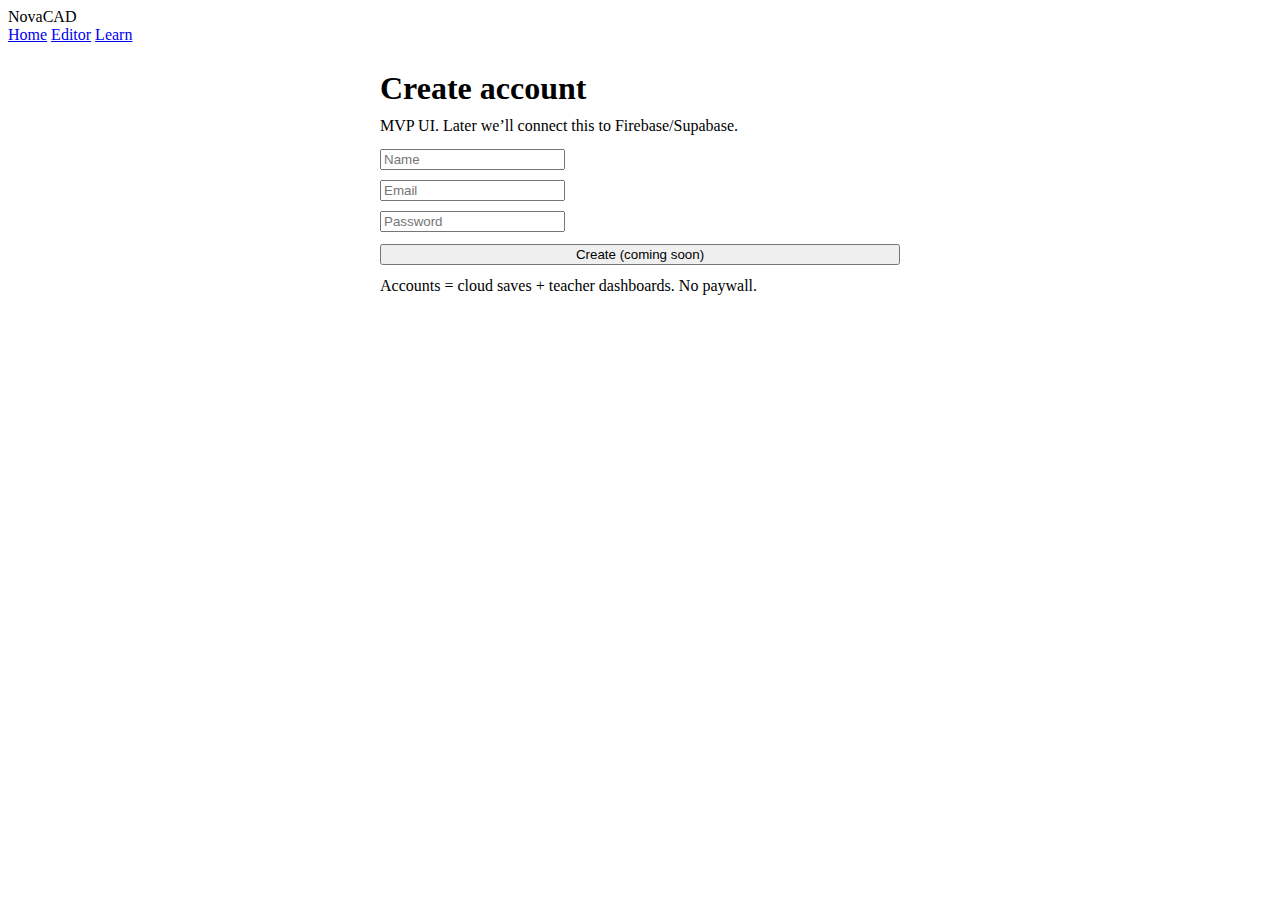
<file: signup.html>
<!doctype html>
<html lang="en">
<head>
  <meta charset="utf-8" />
  <meta name="viewport" content="width=device-width,initial-scale=1" />
  <title>NovaCAD • Sign up</title>
  <link rel="stylesheet" href="styles.css" />
</head>
<body>
  <header class="topbar">
    <div class="container inner">
      <div class="brand"><div class="logo"></div><div>NovaCAD</div></div>
      <nav class="nav">
        <a href="index.html">Home</a>
        <a href="editor.html">Editor</a>
        <a href="learn.html">Learn</a>
      </nav>
    </div>
  </header>

  <main class="container" style="padding:26px 0;">
    <div class="card" style="max-width:520px; margin:0 auto;">
      <h1 style="margin:0 0 10px">Create account</h1>
      <p style="margin:0 0 14px; color: var(--muted);">MVP UI. Later we’ll connect this to Firebase/Supabase.</p>
      <input class="input" placeholder="Name" />
      <div style="height:10px"></div>
      <input class="input" placeholder="Email" />
      <div style="height:10px"></div>
      <input class="input" type="password" placeholder="Password" />
      <div style="height:12px"></div>
      <button class="btn primary" style="width:100%">Create (coming soon)</button>
      <p class="small" style="margin-top:12px">Accounts = cloud saves + teacher dashboards. No paywall.</p>
    </div>
  </main>
</body>
</html>
</file>
<file: styles.css>

</file>
